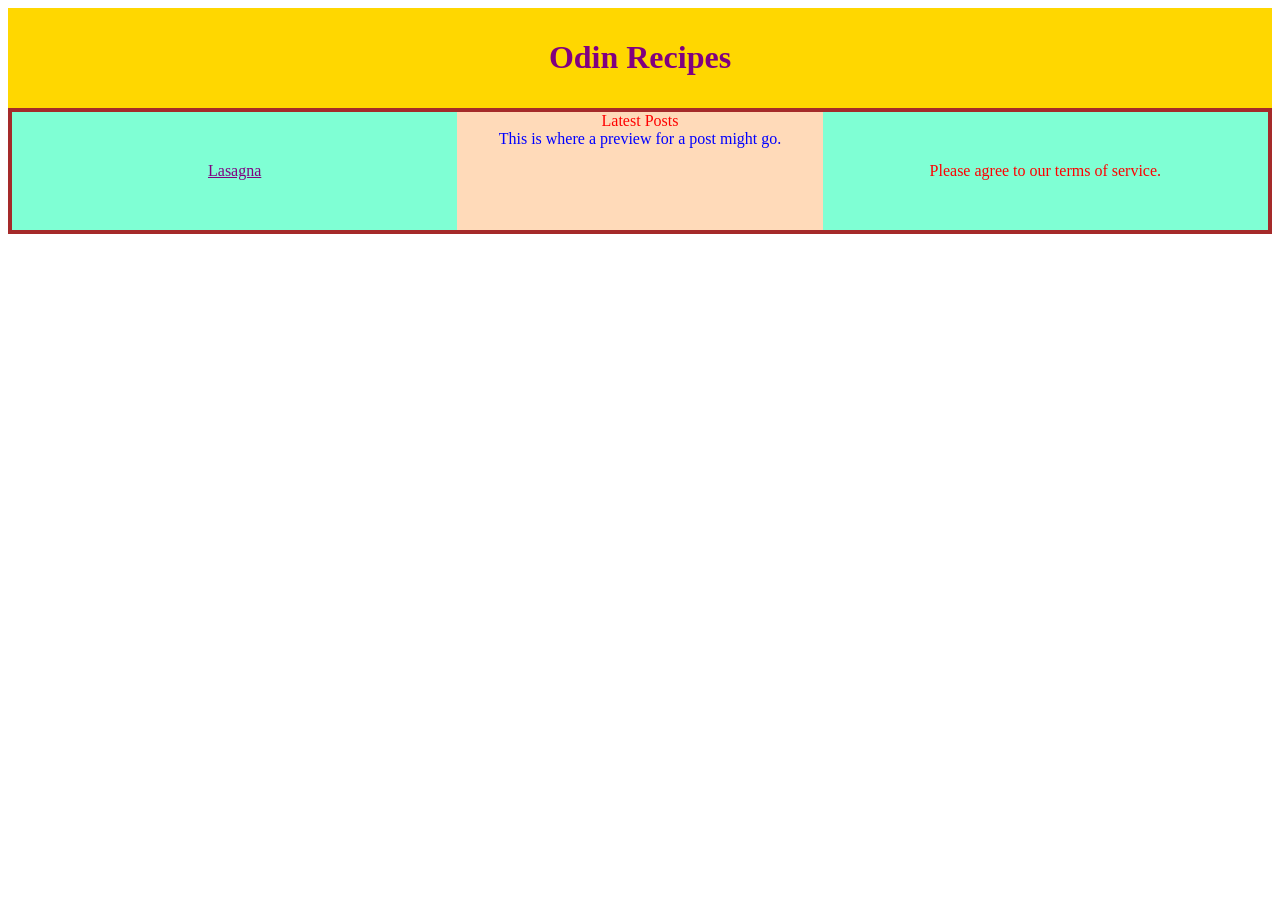
<file: index.html>
<!DOCTYPE html>
<html lang="en">
  <head>
    <meta charset="utf-8">
    <title>Odin Recipes</title>
    <link rel="stylesheet" href="styles.css">
  </head>
  <body>
    <div class="title"><h1>Odin Recipes</h1></div>

    <div class="container">
      <div class="link">
        <a href="recipes/lasagna.html">Lasagna</a>
      </div>

      <div>
        <div class="subsection header">Latest Posts</div>
        <p class="subsection" id="preview">
          This is where a preview for a post might go.
        </p>
      </div>

      <div class="alert-text">Please agree to our terms of service.</div>
    </div>
  </body>
</html>
</file>
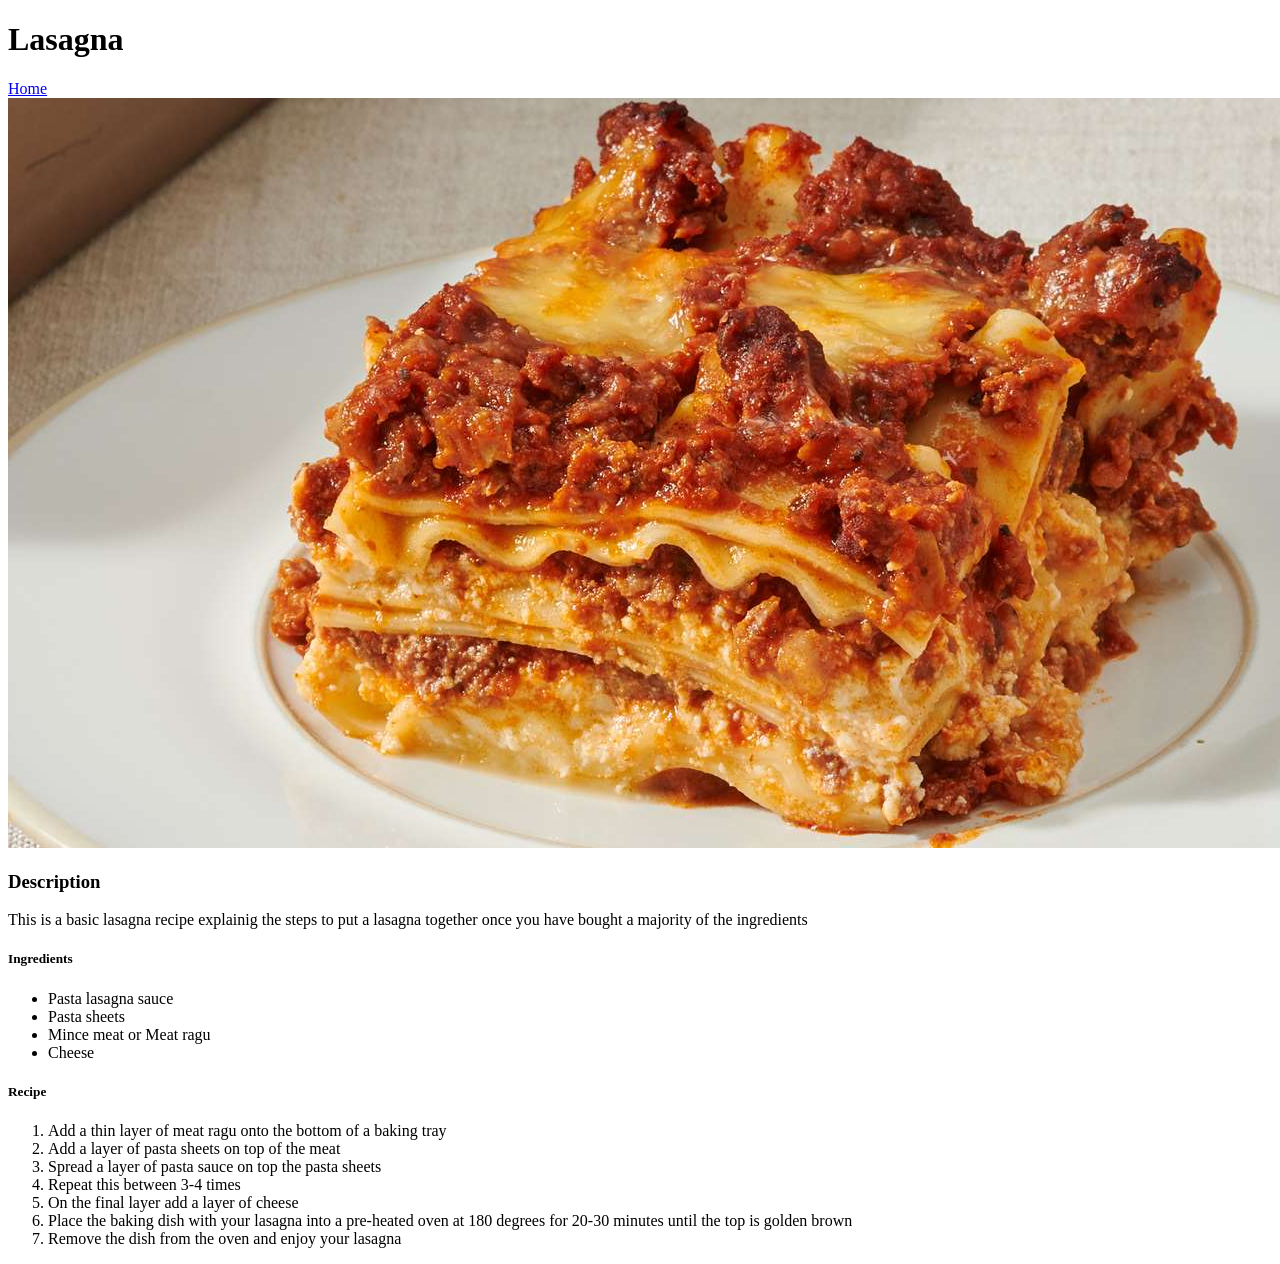
<file: recipes/lasagna.html>
<!DOCTYPE html>
<html lang ="en">
</<head>
    <meta charset="utf-8">
    <title>Odin Recipes</title>
    <body>
        <h1>Lasagna</h1>
        <a href="../index.html">Home</a>
        <img src = lasagna.jpg>
        <h3>Description </h3>
        <body>
            <p>This is a basic lasagna recipe explainig the 
                steps to put a lasagna together once you 
                have bought a majority of the ingredients</p>
        <h5>Ingredients</h5>
        <ul>
            <li>Pasta lasagna sauce</li>
            <li>Pasta sheets</li>
            <li>Mince meat or Meat ragu</li>
            <li>Cheese</li>
        </ul>
        <h5>Recipe</h5>
        <ol>
            <li>Add a thin layer of meat ragu onto the bottom of a baking tray</li>
            <li>Add a layer of pasta sheets on top of the meat</li>
            <li>Spread a layer of pasta sauce on top the pasta sheets</li>
            <li>Repeat this between 3-4 times</li>
            <li>On the final layer add a layer of cheese</li>
            <li>Place the baking dish with your lasagna into a pre-heated oven at 180 degrees for 20-30 minutes until the top is golden brown</li>
            <li>Remove the dish from the oven and enjoy your lasagna</li>
        </ol>
        </body>

    </body>

</head>

</html>
</file>
<file: styles.css>
* {
  color: purple;
}

.title{
  color: purple;
  padding: 10px;
  font-weight: bold;
  background-color: gold;
  text-align: center;
}

.container {
  display: flex;
  gap: 10px;
  background: peachpuff;
  border: 4px solid brown;
  min-height: 100px;
}

.container > div {
  flex: 1;
  text-align: center;
}

.link{
  color: red;
  background-color: aquamarine;
  margin: auto;
  padding: 50px;
}

.alert-text {
  color: red;
  background-color: aquamarine;
  margin:auto;
  padding: 50px;
}

.subsection.header {
  color: red;
}

.subsection#preview {
  color: blue;
  border: blue;
  margin: auto;
}
</file>
